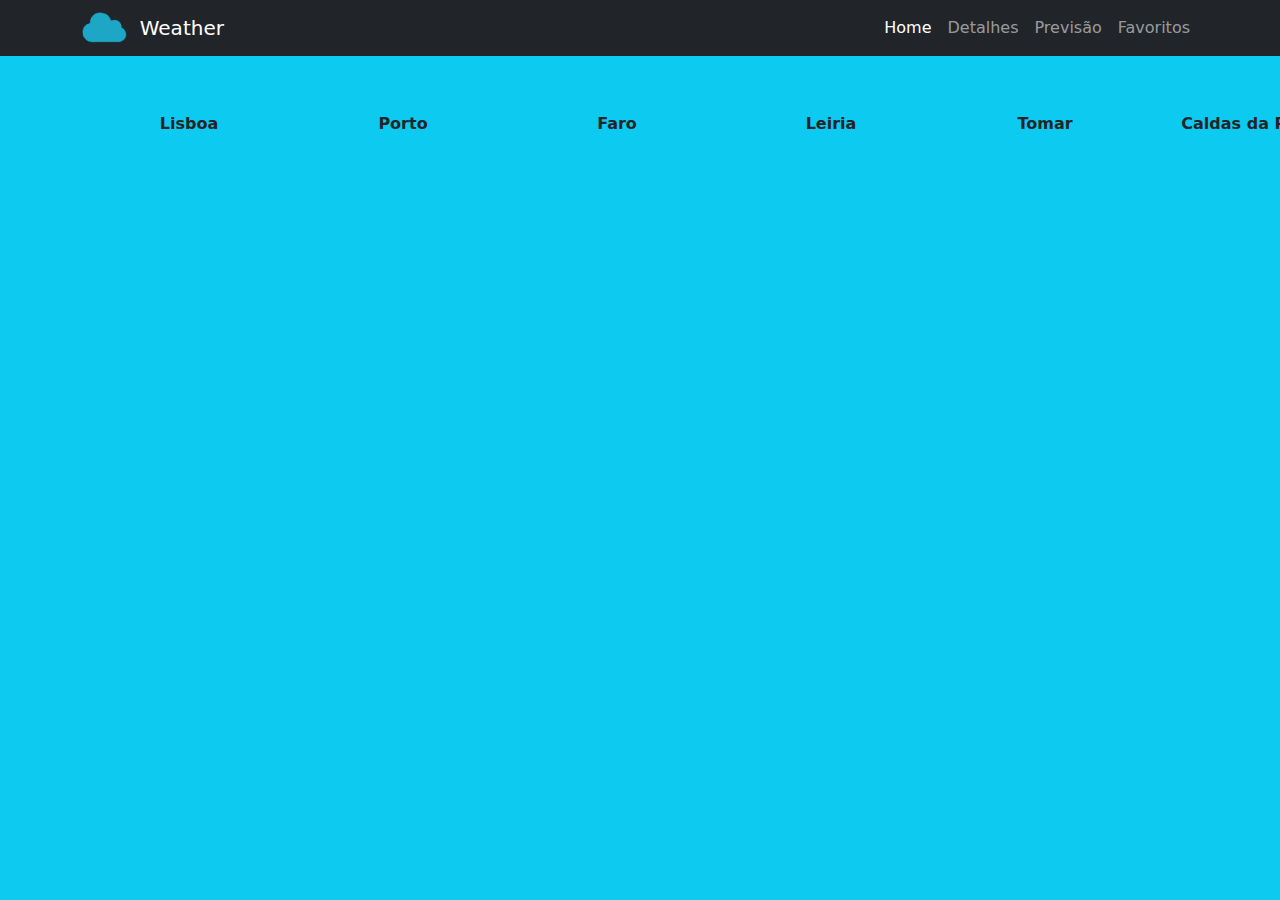
<file: index.html>
<!DOCTYPE html>
<html lang="pt">

<head>
    <meta charset="utf-8" />
    <meta name="viewport" content="width=device-width, initial-scale=1, shrink-to-fit=no" />
    <meta name="description" content="" />
    <meta name="author" content="" />
    <title>Weather</title>
    <link href="https://cdn.jsdelivr.net/npm/bootstrap@5.3.0-alpha1/dist/css/bootstrap.min.css" rel="stylesheet"
        crossorigin="anonymous">
    <link rel="stylesheet" href="https://cdnjs.cloudflare.com/ajax/libs/font-awesome/6.2.1/css/all.min.css"
        integrity="sha512-MV7K8+y+gLIBoVD59lQIYicR65iaqukzvf/nwasF0nqhPay5w/9lJmVM2hMDcnK1OnMGCdVK+iQrJ7lzPJQd1w=="
        crossorigin="anonymous" referrerpolicy="no-referrer" />
    <link rel="icon" type="image/x-icon" href="img/weather.ico" />
    <link href="css/styles.css" rel="stylesheet" />
    <script src="js/scripts.js" defer></script>
</head>

<body class="bg-info">
    <!-- Responsive navbar-->
    <nav class="navbar navbar-expand-lg navbar-dark bg-dark">
        <div class="container">
            <img src="img/logo.png" width="45" width="45" alt="" class="d-inline-block align-middle mr-2">
            <a class="navbar-brand" href="#">&nbsp Weather</a>
            <button class="navbar-toggler" type="button" data-bs-toggle="collapse"
                data-bs-target="#navbarSupportedContent" aria-controls="navbarSupportedContent" aria-expanded="false"
                aria-label="Toggle navigation"><span class="navbar-toggler-icon"></span></button>
            <div class="collapse navbar-collapse" id="navbarSupportedContent">
                <ul class="navbar-nav ms-auto mb-2 mb-lg-0">
                    <li class="nav-item"><a class="nav-link active" aria-current="page" href="index.html">Home</a></li>
                    <li class="nav-item"><a class="nav-link" href="detalhes.html">Detalhes</a></li>
                    <li class="nav-item"><a class="nav-link" href="forecast.html">Previsão</a></li>
                    <li class="nav-item"><a class="nav-link" href="favoritos.html">Favoritos</a></li>
                </ul>
                </li>
                </ul>
            </div>
        </div>
    </nav>
    <!--conteúdo-->
    <div class="container">
        <div class="text-center mt-5">
            <table class="table table-borderless">
                <thead>
                    <tr>
                        <th scope="col" class="cidade">Lisboa</th>
                        <th scope="col" class="cidade">Porto</th>
                        <th scope="col" class="cidade">Faro</th>
                        <th scope="col" class="cidade">Leiria</th>
                        <th scope="col" class="cidade">Tomar</th>
                        <th scope="col" class="cidade">Caldas da Rainha</th>
                    </tr>
                </thead>
                <tbody>
                    <tr>
                        <td><img class="icon" id="image"></td>
                        <td><img class="icon" id="image"></td>
                        <td><img class="icon" id="image"></td>
                        <td><img class="icon" id="image"></td>
                        <td><img class="icon" id="image"></td>
                        <td><img class="icon" id="image"></td>
                    </tr>
                    <tr>
                        <td>
                            <p><span class="temperatura"></span></p>
                        </td>
                        <td>
                            <p><span class="temperatura"></span></p>
                        </td>
                        <td>
                            <p><span class="temperatura"></span></p>
                        </td>
                        <td>
                            <p><span class="temperatura"></span></p>
                        </td>
                        <td>
                            <p><span class="temperatura"></span></p>
                        </td>
                    </tr>
                    <tr>

                        <td>
                            <button onclick="addfav('Lisboa')" id="Lisboa" class="btn" style="color: grey"><i
                                    class="fa-solid fa-heart"></i></button>
                        </td>
                        <td>
                            <button onclick="addfav('Porto')" id="Porto" class="btn" style="color: grey"><i
                                    class="fa-solid fa-heart"></i></button>
                        </td>
                        <td>
                            <button onclick="addfav('Faro')" id="Faro" class="btn" style="color: grey"><i
                                    class="fa-solid fa-heart"></i></button>
                        </td>
                        <td>
                            <button onclick="addfav('Leiria')" id="Leiria" class="btn" style="color: grey"><i
                                    class="fa-solid fa-heart"></i></button>
                        </td>
                        <td>
                            <button onclick="addfav('Tomar')" id="Tomar" class="btn" style="color: grey"><i
                                    class="fa-solid fa-heart"></i></button>
                        </td>
                        <td>
                            <button onclick="addfav('Caldas da Rainha')" id="Caldas da Rainha" class="btn" style="color: grey"><i
                                    class="fa-solid fa-heart"></i></button>
                        </td>
                    </tr>
                    <script>

                        var btnvar1 = document.getElementById("btnh1");

                    
                    </script>
                </tbody>
            </table>
        </div>
    </div>
    <!-- Bootstrap core JS-->
    <script src="https://cdn.jsdelivr.net/npm/bootstrap@5.3.0-alpha1/dist/js/bootstrap.bundle.min.js"></script>
    <!-- Core theme JS-->
    <script src="js/weather.js"></script>
    <script src="js/scripts.js"></script>
</body>

</html>
</file>
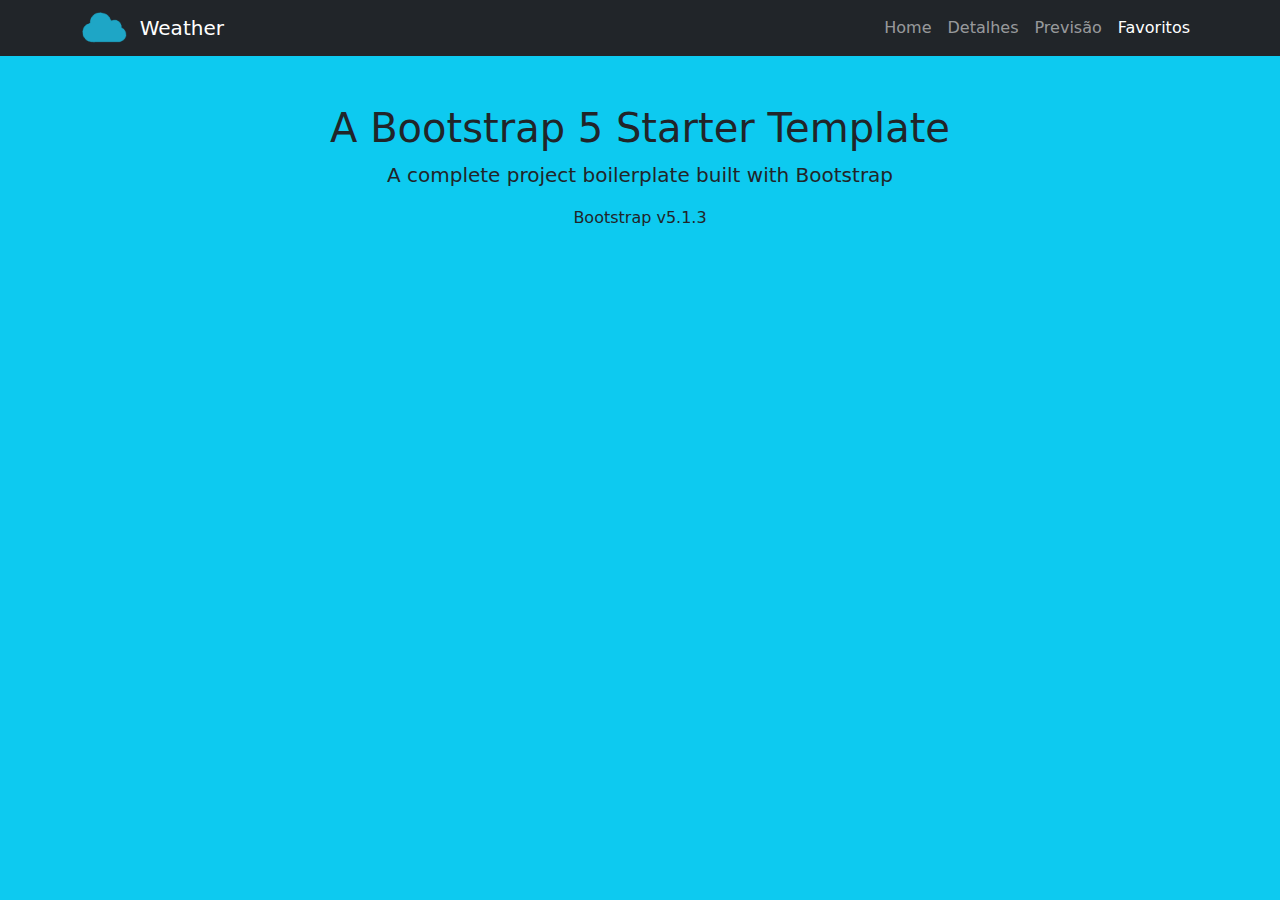
<file: favoritos.html>
<!DOCTYPE html>
<html lang="pt">
    <head>
        <meta charset="utf-8" />
        <meta name="viewport" content="width=device-width, initial-scale=1, shrink-to-fit=no" />
        <meta name="description" content="" />
        <meta name="author" content="" />
        <title>Weather</title>
        <link rel="icon" type="image/x-icon" href="img/weather.ico" />
        <link href="css/styles.css" rel="stylesheet" />
    </head>
    <body class="bg-info">
        <!-- Responsive navbar-->
        <nav class="navbar navbar-expand-lg navbar-dark bg-dark">
            <div class="container">
                 <img src="img/logo.png" width="45" width="45" alt="" class="d-inline-block align-middle mr-2">
                <a class="navbar-brand" href="#">&nbsp Weather</a>
                <button class="navbar-toggler" type="button" data-bs-toggle="collapse" data-bs-target="#navbarSupportedContent" aria-controls="navbarSupportedContent" aria-expanded="false" aria-label="Toggle navigation"><span class="navbar-toggler-icon"></span></button>
                <div class="collapse navbar-collapse" id="navbarSupportedContent">
                    <ul class="navbar-nav ms-auto mb-2 mb-lg-0">
                        <li class="nav-item"><a class="nav-link" href="index.html">Home</a></li>
                        <li class="nav-item"><a class="nav-link" href="detalhes.html">Detalhes</a></li>
                        <li class="nav-item"><a class="nav-link" href="forecast.html">Previsão</a></li>
                        <li class="nav-item"><a class="nav-link active" aria-current="page" href="favoritos.html">Favoritos</a></li>
                    </ul>
                        </li>
                    </ul>
                </div>
            </div>
        </nav>
        <!-- Page content-->
        <div class="container">
            <div class="text-center mt-5">
                <h1>A Bootstrap 5 Starter Template</h1>
                <p class="lead">A complete project boilerplate built with Bootstrap</p>
                <p>Bootstrap v5.1.3</p>
            </div>
        </div>
        <!-- Bootstrap core JS-->
        <script src="https://cdn.jsdelivr.net/npm/bootstrap@5.1.3/dist/js/bootstrap.bundle.min.js"></script>
        <!-- Core theme JS-->
        <script src="js/weather.js"></script>
        <script src="js/favoritos.js"></script>
    </body>
</html>
</file>
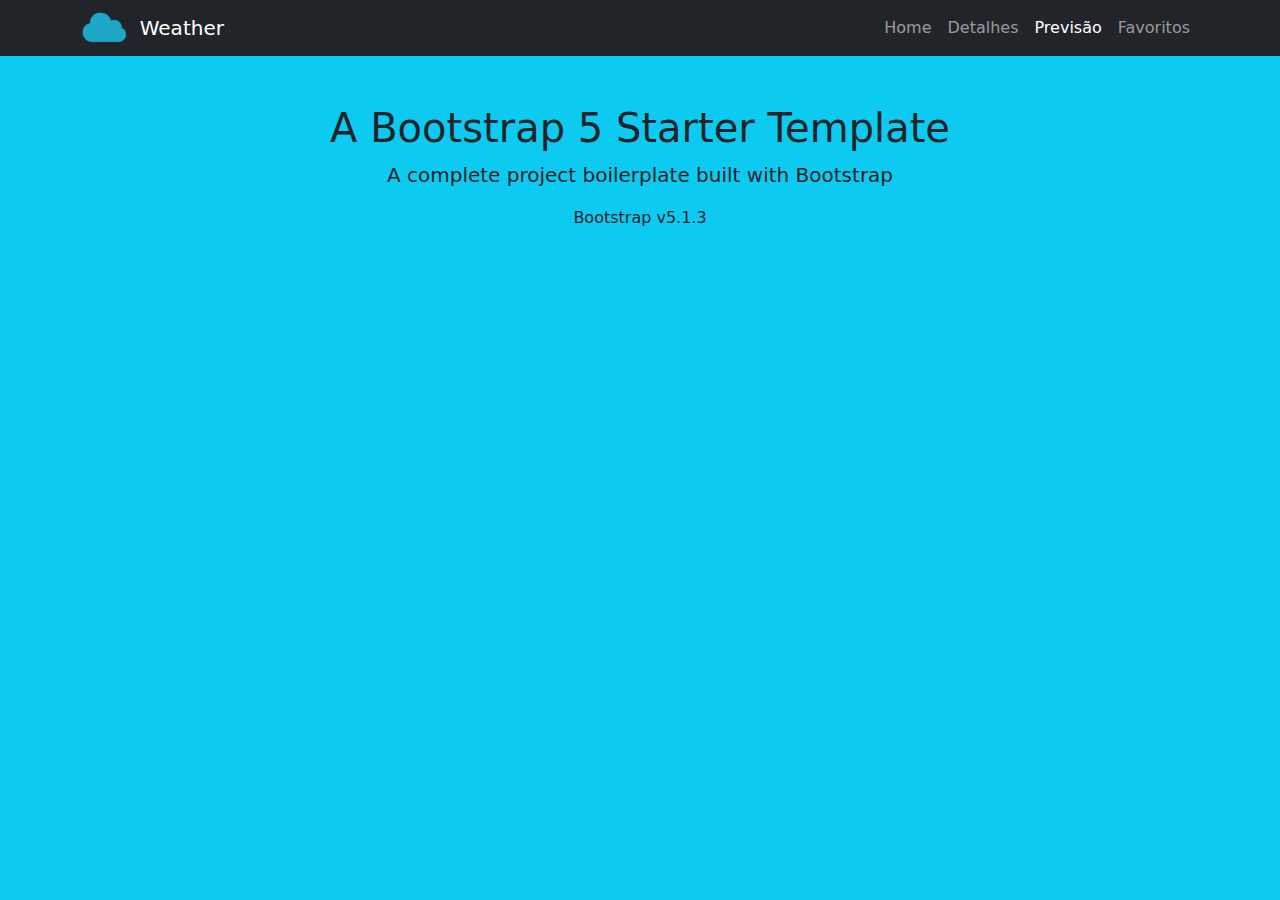
<file: forecast.html>
<!DOCTYPE html>
<html lang="pt">
    <head>
        <meta charset="utf-8" />
        <meta name="viewport" content="width=device-width, initial-scale=1, shrink-to-fit=no" />
        <meta name="description" content="" />
        <meta name="author" content="" />
        <title>Weather</title>
        <link rel="icon" type="image/x-icon" href="img/weather.ico" />
        <link href="css/styles.css" rel="stylesheet" />
    </head>
    <body class="bg-info">
        <!-- Responsive navbar-->
        <nav class="navbar navbar-expand-lg navbar-dark bg-dark">
            <div class="container">
                 <img src="img/logo.png" width="45" width="45" alt="" class="d-inline-block align-middle mr-2">
                <a class="navbar-brand" href="#">&nbsp Weather</a>
                <button class="navbar-toggler" type="button" data-bs-toggle="collapse" data-bs-target="#navbarSupportedContent" aria-controls="navbarSupportedContent" aria-expanded="false" aria-label="Toggle navigation"><span class="navbar-toggler-icon"></span></button>
                <div class="collapse navbar-collapse" id="navbarSupportedContent">
                    <ul class="navbar-nav ms-auto mb-2 mb-lg-0">
                        <li class="nav-item"><a class="nav-link" href="index.html">Home</a></li>
                        <li class="nav-item"><a class="nav-link" href="detalhes.html">Detalhes</a></li>
                        <li class="nav-item"><a class="nav-link active" aria-current="page" href="forecast.html">Previsão</a></li>
                        <li class="nav-item"><a class="nav-link" href="favoritos.html">Favoritos</a></li>
                    </ul>
                        </li>
                    </ul>
                </div>
            </div>
        </nav>
        <!-- Page content-->
        <div class="container">
            <div class="text-center mt-5">
                <h1>A Bootstrap 5 Starter Template</h1>
                <p class="lead">A complete project boilerplate built with Bootstrap</p>
                <p>Bootstrap v5.1.3</p>
            </div>
        </div>
        <!-- Bootstrap core JS-->
        <script src="https://cdn.jsdelivr.net/npm/bootstrap@5.1.3/dist/js/bootstrap.bundle.min.js"></script>
        <!-- Core theme JS-->
        <script src="js/weather.js"></script>
        <script src="js/scripts.js"></script>
    </body>
</html>
</file>
